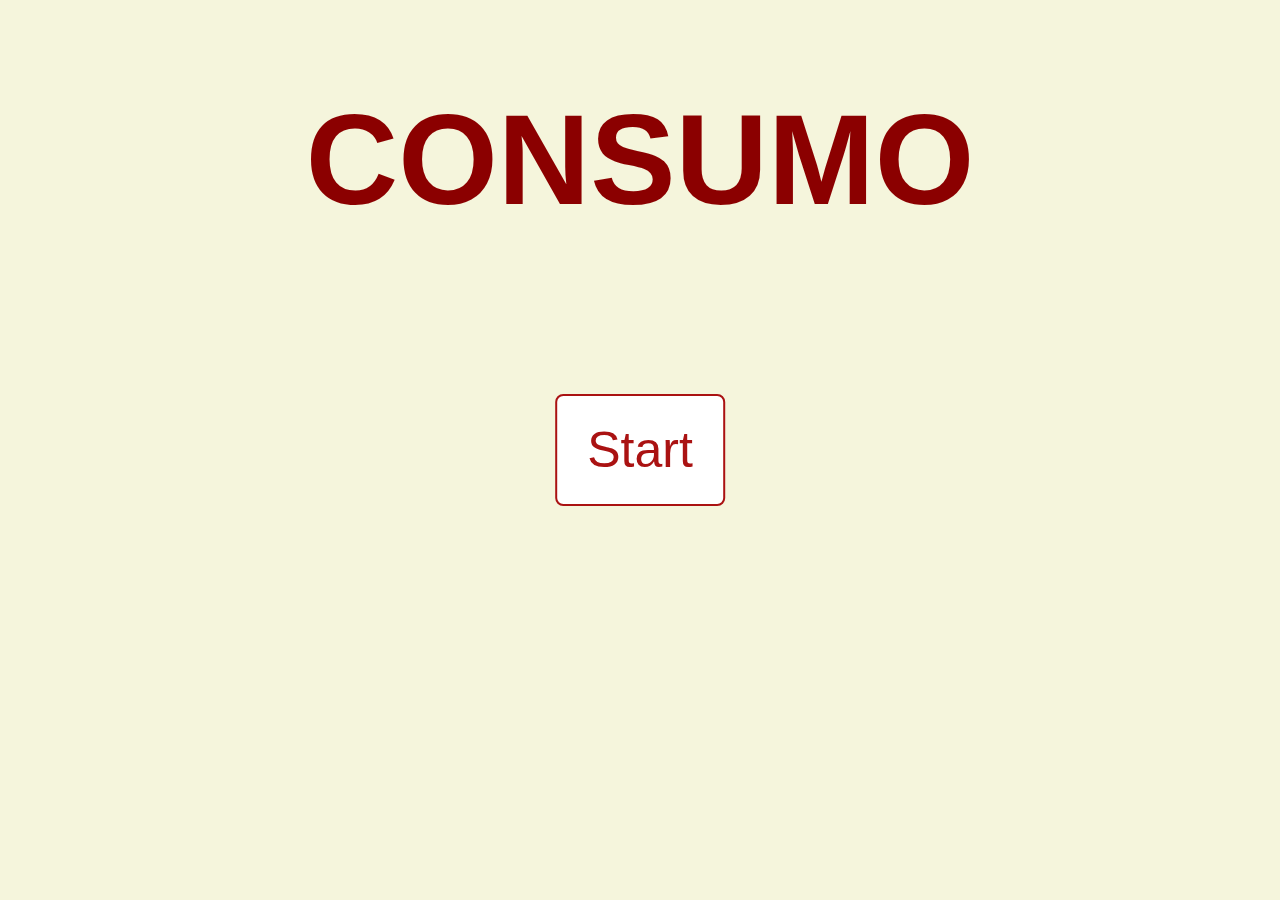
<file: index.html>
<!DOCTYPE html>
<html lang="en">
<head>
    <meta charset="UTF-8">
    <meta http-equiv="X-UA-Compatible" content="IE=edge">
    <meta name="viewport" content="width=device-width, initial-scale=1.0">
    <title>Hungry Hungry Sumo</title>
    <link rel="stylesheet" href="style.css">
    <script src="index.js"></script>
</head>

<body>
    <div>
        <h1>CONSUMO</h1>
    </div>
    <div id="startButton">
        <a class="start" href="/game.html" role="button">Start</a>
    </div>
</body>

</html>
</file>
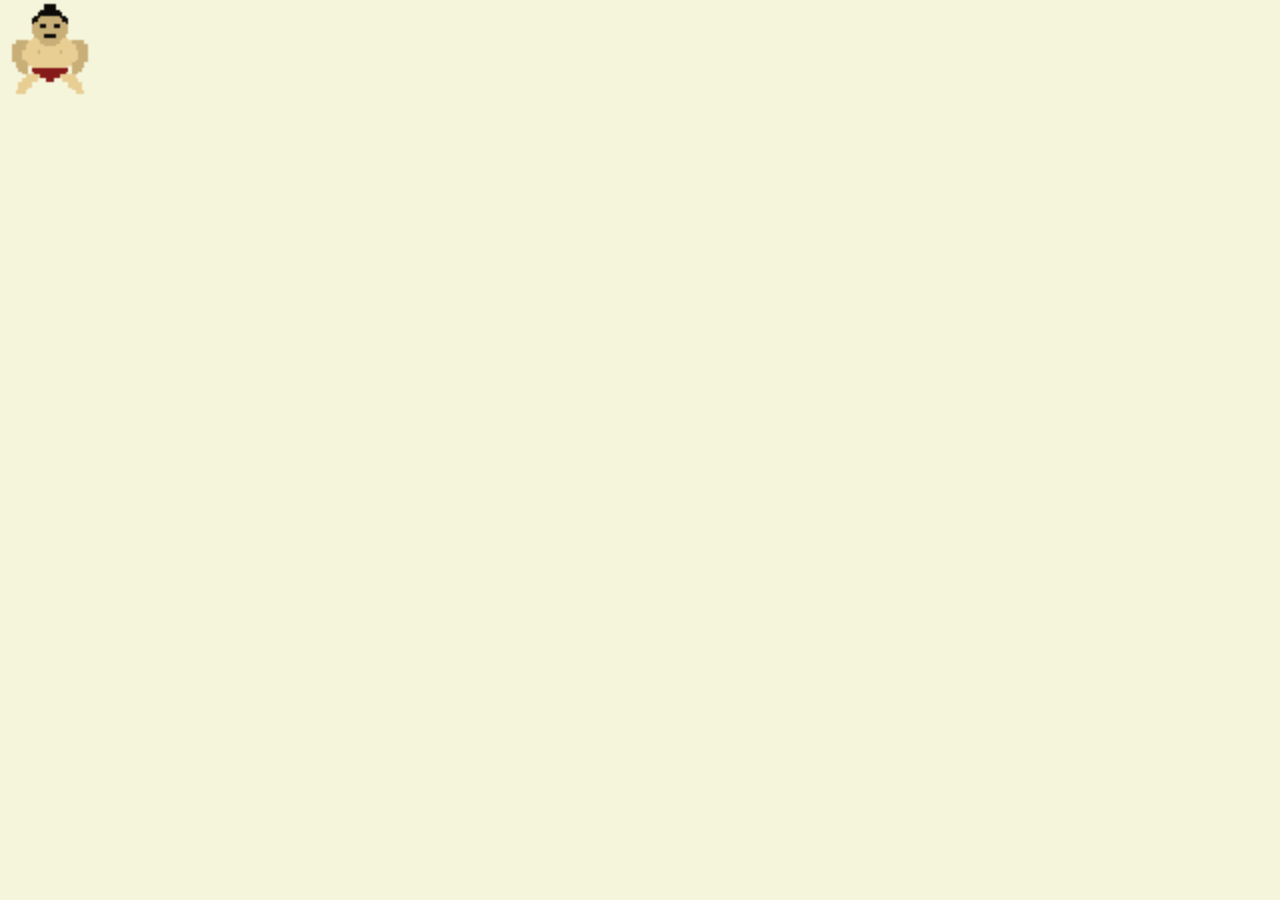
<file: game.html>
<!DOCTYPE html>
<html lang="en">
<head>
    <meta charset="UTF-8">
    <meta http-equiv="X-UA-Compatible" content="IE=edge">
    <meta name="viewport" content="width=device-width, initial-scale=1.0">
    <title>Document</title>
    <link rel="stylesheet" href="/style.css">
</head>
<body>
    <main>
        <div>
            <img id="sumoCharacter" src="/assets/sumoCharacter.gif" alt="Sumo wrestler wearing red bottoms.">
        </div>
    </main>

    <script src="./index.js"></script>
   
</html>
</file>
<file: style.css>
body{
    background-color: beige;
}

h1{
    text-align: center;
    font-family: sans-serif;
    color:darkred;
    font-size: 8em;
}

.start{
    background-color: white;
    color: #aa1212;
    border: 2px solid #aa1212;
    border-radius: 8px;
    font-size: 50px;
    text-decoration: none;
    display: inline-block;
    padding: 25px 30px;
    font-family:sans-serif;
    transition-duration: 0.4s;
}
/*color transition for button*/
.start:hover{
    background-color: #aa1212; 
    color: white;
    box-shadow: 0 12px 16px 0 rgba(0,0,0,0.24), 0 17px 50px 0 rgba(0,0,0,0.19);
}
/* puts button in center*/
#startButton{
    margin: 0;
  position: absolute;
  top: 50%;
  left: 50%;
  -ms-transform: translate(-50%, -50%);
  transform: translate(-50%, -50%);
}

#sumoCharacter{
    position:absolute;
    top:0;
    left:0;
    width: 100px;
    height:100px;
}

main{
    display: flex;
    flex-direction: row;
    justify-content: space-evenly;
}
</file>
